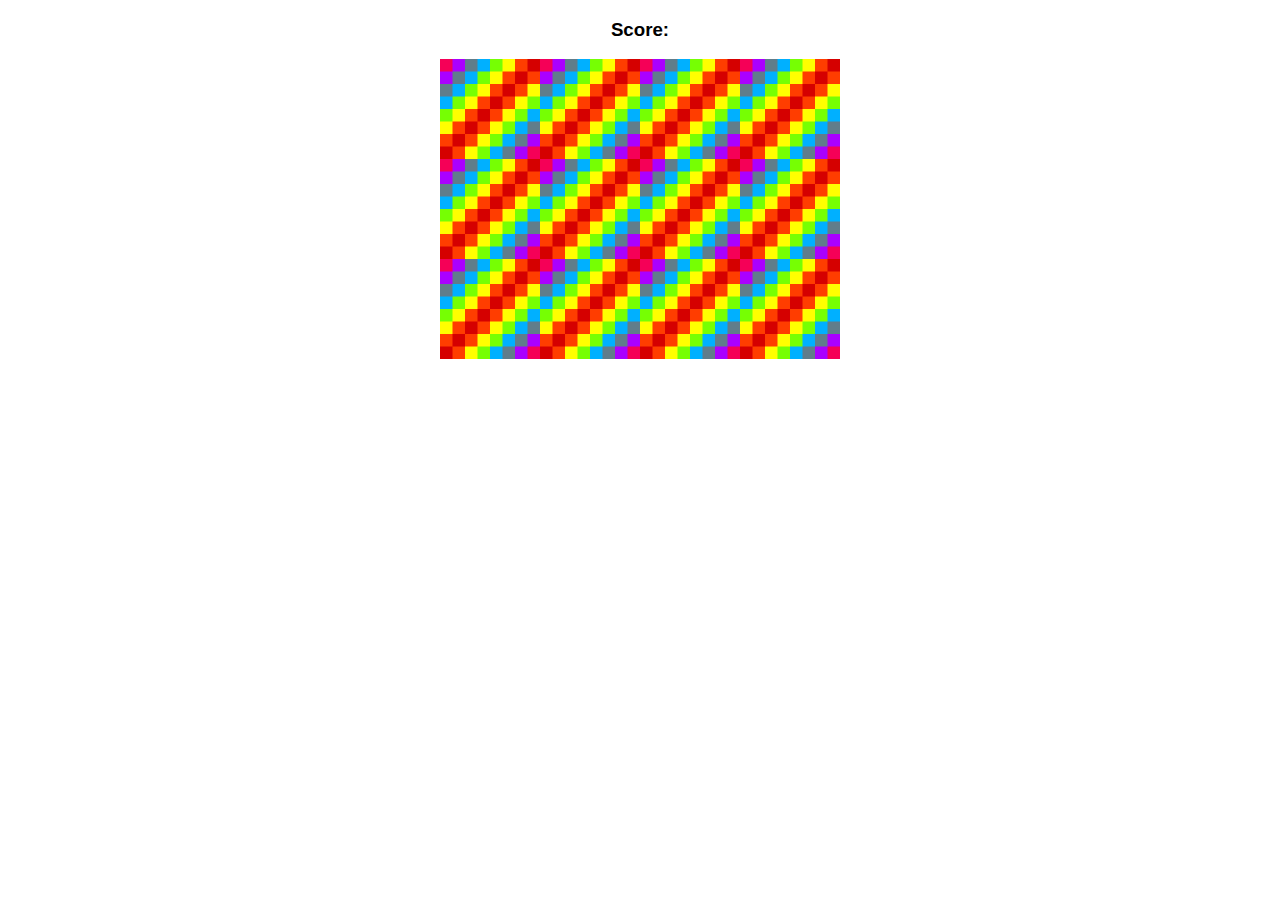
<file: mermorygame/index.html>
<!DOCTYPE html>
<html lang="en">
<head>
    <meta charset="UTF-8">
    <meta http-equiv="X-UA-Compatible" content="IE=edge">
    <meta name="viewport" content="width=device-width, initial-scale=1.0">
    <title>Mermory</title>
    <link rel="stylesheet" href="style.css">
</head>
<body>
    <h3>Score: <span id="score"></span></h3>

    <div id="grid"></div>
    <script src="script.js"></script>
    
</body>
</html>
</file>
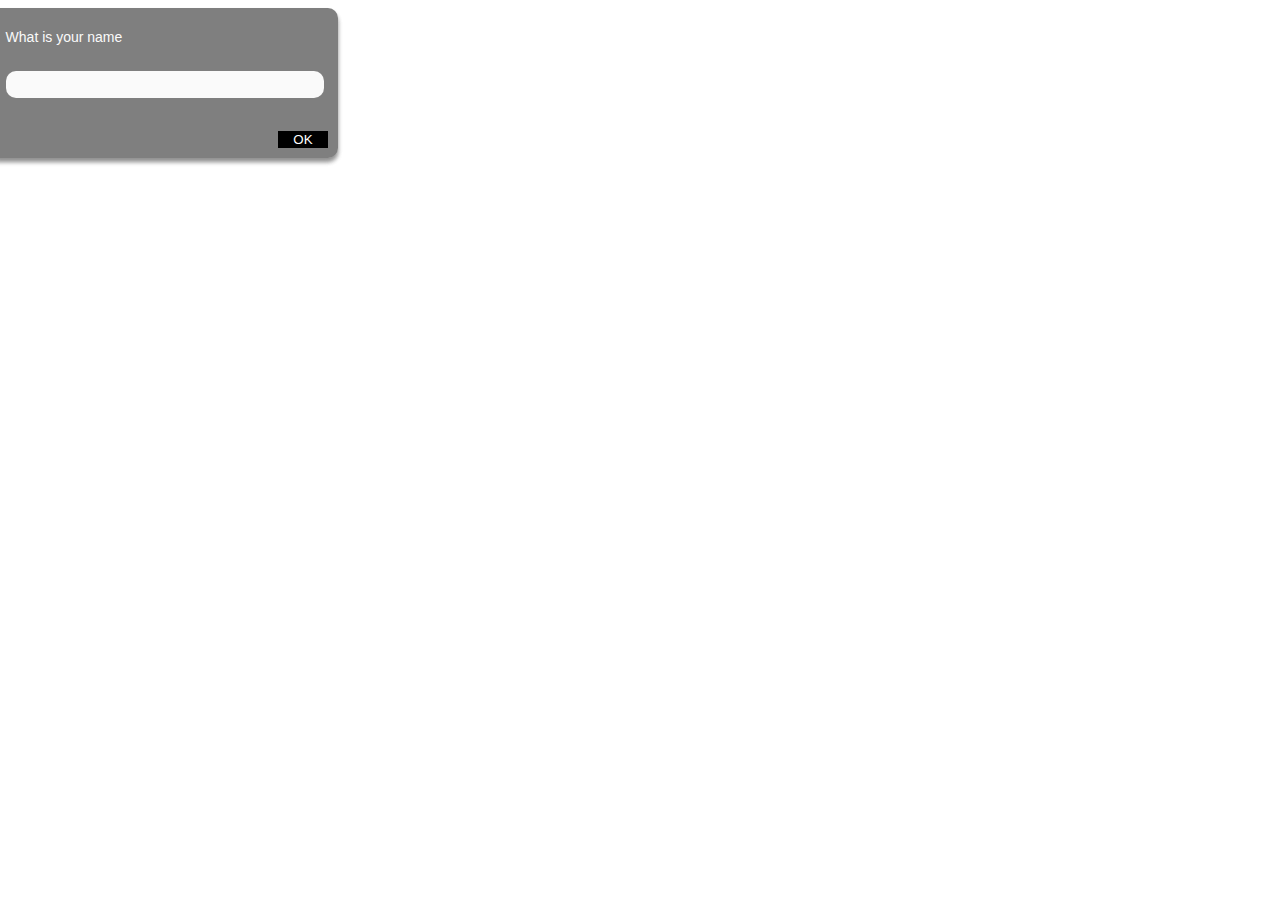
<file: Popper/index.html>
<!DOCTYPE html>
<html lang="en">
<head>
    <meta charset="UTF-8">
    <meta http-equiv="X-UA-Compatible" content="IE=edge">
    <meta name="viewport" content="width=device-width, initial-scale=1.0">
    <link rel="stylesheet" href="CSS/popper.css">
    <title>Document</title>
</head>
<body>

 


    <script src="JS/popper.js"></script>
     <script>

    let value =  popInputfromTopRight( "What is your name")
    console.log(value)
     </script>

</body>
</html>
</file>
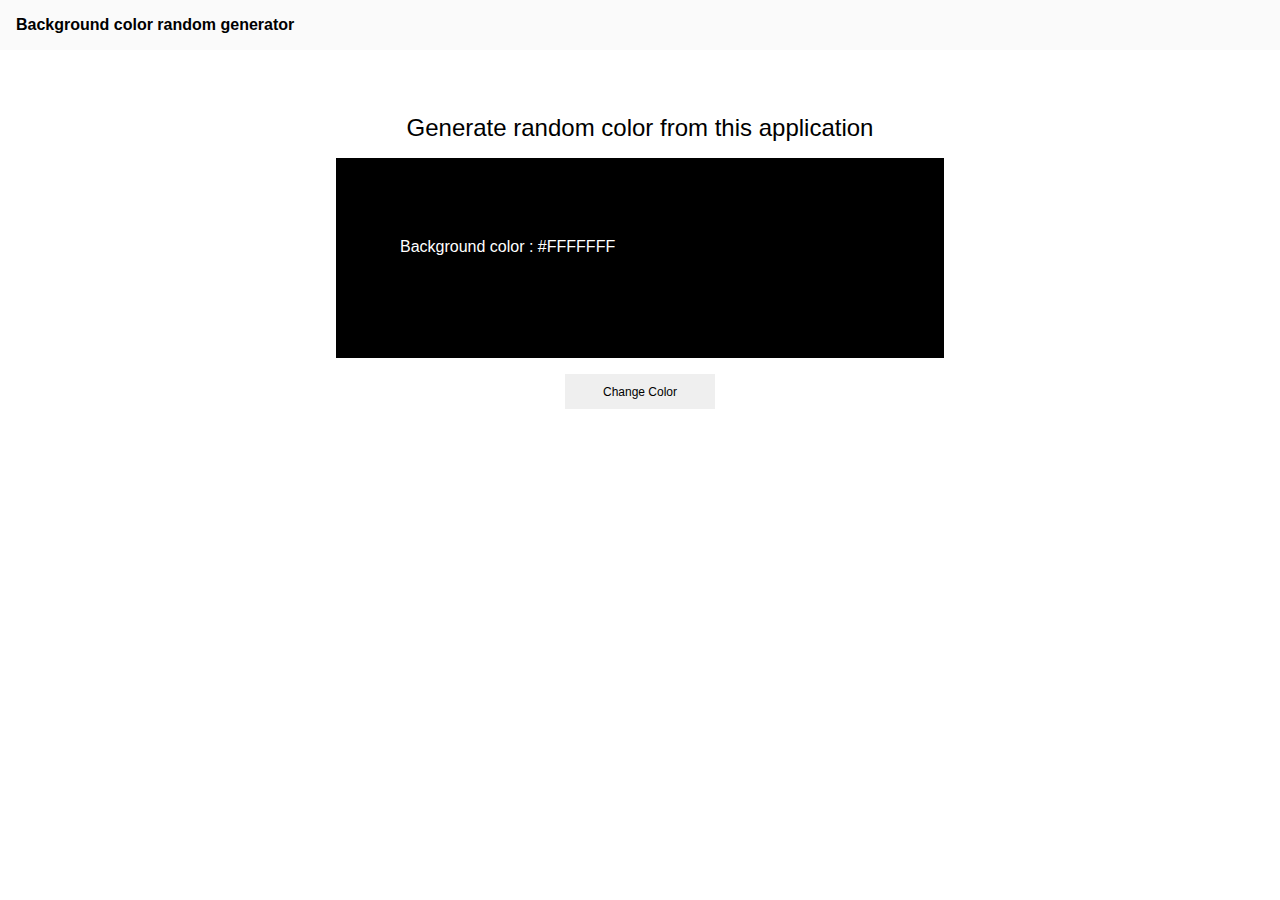
<file: RandomColorGenerator/index.html>
<!DOCTYPE html>
<html lang="en">
<head>
    <meta charset="UTF-8">
    <meta http-equiv="X-UA-Compatible" content="IE=edge">
    <meta name="viewport" content="width=device-width, initial-scale=1.0">
    <link rel="stylesheet" href="CSS/styles.css">
    <title>Document</title>
</head>
<body>
  <nav class="nav-bar">
      <div class="nav-element">Background color random generator</div>
  </nav>
  <main> 
      <div class="main-para">
         <div class="gene"> Generate random color from this application</div>
          <div class="color-back">Background color : <span id="color">#FFFFFFF</span>
          </div>
          <button id="btn">Change Color</button>
      </div>
  </main>
    
    <script src="JS/app.js"></script>
</body>
</html>
</file>
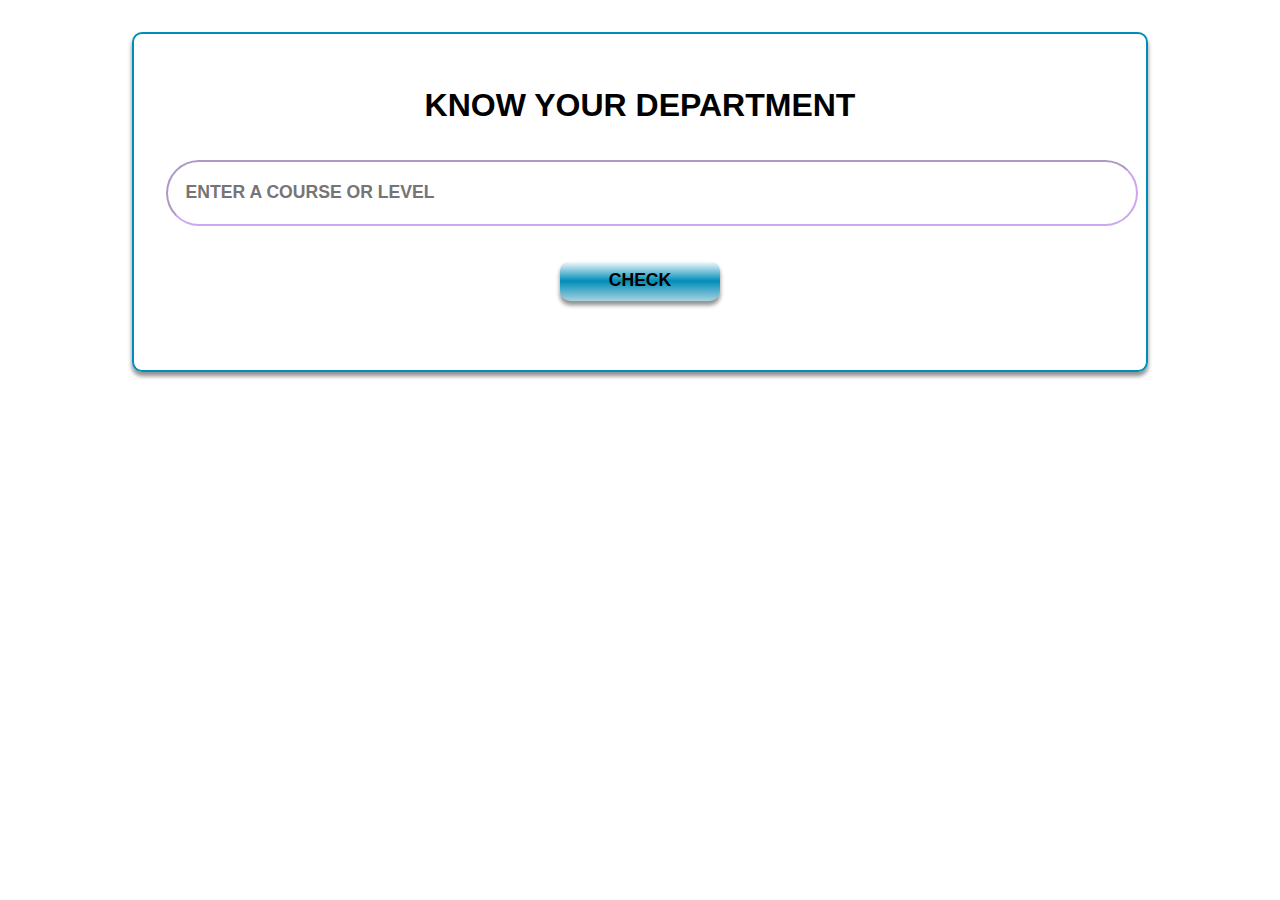
<file: TCScourses.html>
<!DOCTYPE html>
<html lang="en">
<head>
    <meta charset="UTF-8">
    <meta http-equiv="X-UA-Compatible" content="IE=edge">
    <meta name="viewport" content="width=device-width, initial-scale=1.0">
    <link rel="shortcut icon" href="img/emman.jpg" type="image/x-icon">
     <link rel="stylesheet" href="CSS/styles.css">
    <title>TCS DEPARTMENT</title>
</head>
<body>
<div class="content-body">
    <h1>KNOW YOUR DEPARTMENT </h1>
    <input type="text" id="input-form" placeholder="Enter a course or Level">
    <button id="check">check</button>
   
    <div class="container" id="container" >

    </div>
     
    <div class="level-message odd">
    
    </div>
   
    <div id="container2">
        
    </div>
    <div class="level-message  even">

    </div>
    <div id="container3">

    </div>
   
</div>

    <script src="JS/checkOutline.js"></script>
    
    
</body>

</html>
</file>
<file: mermorygame/style.css>
*{
    box-sizing: border-box;
    font-family: 'Trebuchet MS', 'Lucida Sans Unicode', 'Lucida Grande', 'Lucida Sans', Arial, sans-serif;
}
h3{
    text-align: center;
}
#grid{
    margin: 0 auto;
    width: 400px;
    height: 300px;
    display: flex;
    flex-wrap: wrap;
    /* align-items: center; */
    justify-content: center; 
}
.popper2{
    width: 400px;
    height: 150px;
    margin: 1em auto;
    border: .5px solid black;
    border-radius: 10px;
    box-shadow: 0 4px 4px rgba(0, 0, 0, .25) , 0 4px 4px rgba(0, 0, 0, .25);
    animation: fade-in 1s ease-in-out 0s 1 normal forwards ; 
    position: absolute;
    right: 20px;
    top:0px;
   
    }
    #popper p{
        text-align: center;
        font-size: 120%;
        margin: 3em auto;
        animation: text-in .3s ease-in-out 1s 1  normal forwards;  
    }
    .big{
        font-size: 400%;
        margin: 5rem auto;
    }


@media (max-width:500px) {
    h3{
        text-align: left;
    }
        #grid  ,#popper{
            width: 300px;
        }  
        .popper2{
            position: relative;
            top: 0;
            right: 0;
            margin-top:9rem ;
            animation: fade-in-mobile .3s ease-in-out 0s 1 normal forwards ;  
        } 


    }

        @keyframes fade-in {
            0%{
              opacity: 0; 
                width: 0;
            }
            100%{
                 opacity: 1; 
                width: 400px;
            }
            
        }

        @keyframes fade-in-mobile {
            0%{
                opacity: 0; 
                  width: 0;
              }
              100%{
                   opacity: 1; 
                  width: 300px;
              }
            }
              @keyframes text-in {
                0%{
                    opacity: 0; 
                    
                  }
                  100%{
                       opacity: 1; 
                      
                  }
              }
</file>
<file: Popper/CSS/popper.css>
body{
    font-family: 'Lucida Sans', 'Lucida Sans Regular', 'Lucida Grande', 'Lucida Sans Unicode', Geneva, Verdana, sans-serif;
    font-size: 110%;
}


#popper{
    width: 350px;
    height: 150px;
    margin: 1em auto;
    /* border: .5px solid black; */
    border-radius: 10px;
  
     animation: fade-in 1s ease-in-out 0s 1 normal forwards ; 
    box-shadow: 0 4px 4px rgba(0, 0, 0, .25) , 0 4px 4px rgba(0, 0, 0, .25);
    position: absolute;
    background-color: #fafafa;
}
#popper p{
    text-align: center;
    font-size: 120%;
    margin: 3em auto;
    animation: text-in .3s ease-in-out 1s 1  normal forwards;  
}
.popper-to-top-right{
    right: 20px;
    top:0px;
 }

.popper-to-top-left{
        left: 20px;
        top:0px;
}
.popper-to-bottom-left{
    left: 20px;
    bottom:0px;
}
.popper-to-bottom-right{
    right: 20px;
    bottom:0px;
}
.popper-to-center-center{
       top: 200px;
       right: 25px;
       left: 25px;
       bottom: 200px;
}

.popper-to-left-center{
    top: 200px;
    left: 5px;
}
.popper-to-right-center{
    top: 200px;
    right: 5px;
}
.popper-to-center-top{
    top:-10px;
    right: 200px;
    left: 200px;
}

.popper-to-center-bottom{
    bottom:-10px;
    right: 200px;
    left: 200px;
}
 
#input-popper{
    position: relative;
    box-sizing: border-box;
    width: 350px;
    height: 150px;
    border-radius: 10px;
    padding: 1em; 
    box-shadow: 0 4px 4px rgba(0, 0, 0, .25) , 0 4px 4px rgba(0, 0, 0, .25);
    background-color:rgba(0, 0, 0, .5);
}
#input-popper input{
    display: block;
    margin-top: 1.5rem;
    width: 100%;
    height: 25px;
    /* border: 1px solid black; */
    border: none;
    border-radius: 10px;
    background-color: #fafafa;

}

#input-popper span{
    color: #fafafa;
    font-size: 14px;
}
#input-popper button{
    position: absolute;
    bottom: 10px;
    right: 10px;
    width: 50px;
    background-color: #000;
    color: white;
    border: none;
}
#input-popper button:hover{
    background-color: #fff;
    color: #000;
}





@keyframes fade-in {
        0%{
          opacity: 0; 
            width: 0;
        }
        100%{
          opacity: 1; 
            width: 350px;
        }
        
    }

@keyframes fade-in-mobile {
        0%{
            opacity: 0; 
              width: 0;
          }
          100%{
               opacity: 1; 
              width: 300px;
          }
        }
          @keyframes text-in {
            0%{
                opacity: 0; 
                
              }
              100%{
                   opacity: 1; 
                  
              }
          }
</file>
<file: RandomColorGenerator/CSS/styles.css>
body{
    margin: 0;
    padding: 0;
    font-family: Verdana, Geneva, Tahoma, sans-serif;
}
.nav-bar{
    background-color: #fafafa;
    height: 50px;
}
.nav-element{
    font-size: 16px;
    padding: 1em ;
    font-weight:900;
}
.main-para{

    width: 50%;
    height: 300px;
    /* position: absolute; */
    margin: 2em auto;
    margin-top: 3em;
    /* top: 50%;
    bottom: 50%;
    right: 500px;
    right: 50%; */
    padding: 1em;
}
.main-para .gene{
     text-align: center;
     font-size: 24px;
}
.color-back{
    box-sizing: border-box;
    /* position: relative; */
    background-color: #000;
    color: #fff;
    height: 200px;
    padding: 2em;
    padding-top: 5em;
    padding-left: 4em;
    margin: 1em;
}
button{
    display: block;
    width: 150px;
    height: 35px;
    margin: 0 auto;
    border: none;
    font-size: 12px;
}


@media(max-width:900px){
    .main-para{
        width: 100%;
        box-sizing: border-box;
    }
    .color-back{
        margin: 1em auto;
        /* width: 75%; */
    }
}
</file>
<file: CSS/styles.css>
h1{
    text-align: center;
    font-family: 'Trebuchet MS', 'Lucida Sans Unicode', 'Lucida Grande', 'Lucida Sans', Arial, sans-serif;
}
.container{
    width: 50%;
    /* border: 3px solid black; */
    border-radius: 10px;
    margin: 0 auto;
    display: flex;
    box-shadow: 0 4px 4px rgba(0, 0, 0, .25) , 0 4px 4px rgba(0, 0, 0, .25);
}
.contained-h1{
    font-size: 130%;
}
span{
    font-family: Arial, Helvetica, sans-serif;
}
.bolder-span{
    font-weight: 900;
}
.link-span a{
    color: rgba(150, 80, 225, .5);
    font-size: 100%;
    font-weight: 600;
}
.imageH{
    width: 50%;
    margin: 0;
    border-top-left-radius: 10px;
    border-bottom-left-radius: 10px;
    margin-right: 5px;
}
.details-info{
    padding-right: 10px;
    
}
/* #container2{

} */
#container2 .margin-box , #container3 .margin-box{
    display: flex;
    width: 50%;
    margin: 0 auto;
    margin-bottom: 1em;
    border-radius: 10px;
    box-shadow: 0 4px 4px rgba(0, 0, 0, .25) , 0 4px 4px rgba(0, 0, 0, .25);
}
.even , .odd{
    margin: 1em;
    font-size: 20px;
    font-weight: 900;
}
.error-red{
    color: rgb(255, 90, 0);
    font-size: 250%;
    font-weight: 900;
    font-family: 'Trebuchet MS', 'Lucida Sans Unicode', 'Lucida Grande', 'Lucida Sans', Arial, sans-serif;
    
}
.content-body{
    /* background-image: linear-gradient(rgba(255,255,255,1),#008db9,rgba(0,141,185,.3)); */
    box-shadow: 0 4px 4px rgba(0, 0, 0, .25) , 0 4px 4px rgba(0, 0, 0, .25);
    border: 2px solid #008db9 ;
    border-radius: 10px;
    padding: 2em;
    width:75%;
    margin: 2em auto;
    text-align: center;
    font-family: 'Trebuchet MS', 'Lucida Sans Unicode', 'Lucida Grande', 'Lucida Sans', Arial, sans-serif;
}
#input-form{
    margin: 2em;
    width: 100%;
    height: 60px;
    display: block;
    margin: 2em auto;
    border-radius: 50px;
    border-color: rgba(150, 80, 225, .5);
    font-size: 110%;
     text-transform: uppercase;
     font-weight: 900;
     padding-left: 1em;
    
}
#check{
    display: block;
    width: 160px;
    height: 40px;
    margin: 1em auto;
    background-image: linear-gradient(rgba(255,255,255,1),#008db9,rgba(0,141,185,.3));
     font-size: 110%;
     text-transform: uppercase;
     font-weight: 900;
     border: none;
     border-radius: 10px;
     box-shadow: 0 4px 4px rgba(0, 0, 0, .25) , 0 4px 4px rgba(0, 0, 0, .25);
}
.imageL{
    width: 100%;
}
@media (max-width :800px){
  .container{
      width: 100%;
      display: block;
}
.imageH{
    width: 100%;
    border-top-left-radius: 10px;
    border-top-right-radius: 10px;
}
.details-info{
    padding: 1em;
    
}
#container2 .margin-box  , #container3 .margin-box{
    width: 100%;
    display: block;
}
.even , .odd{
    font-size: 18px;
    
}

}
</file>
